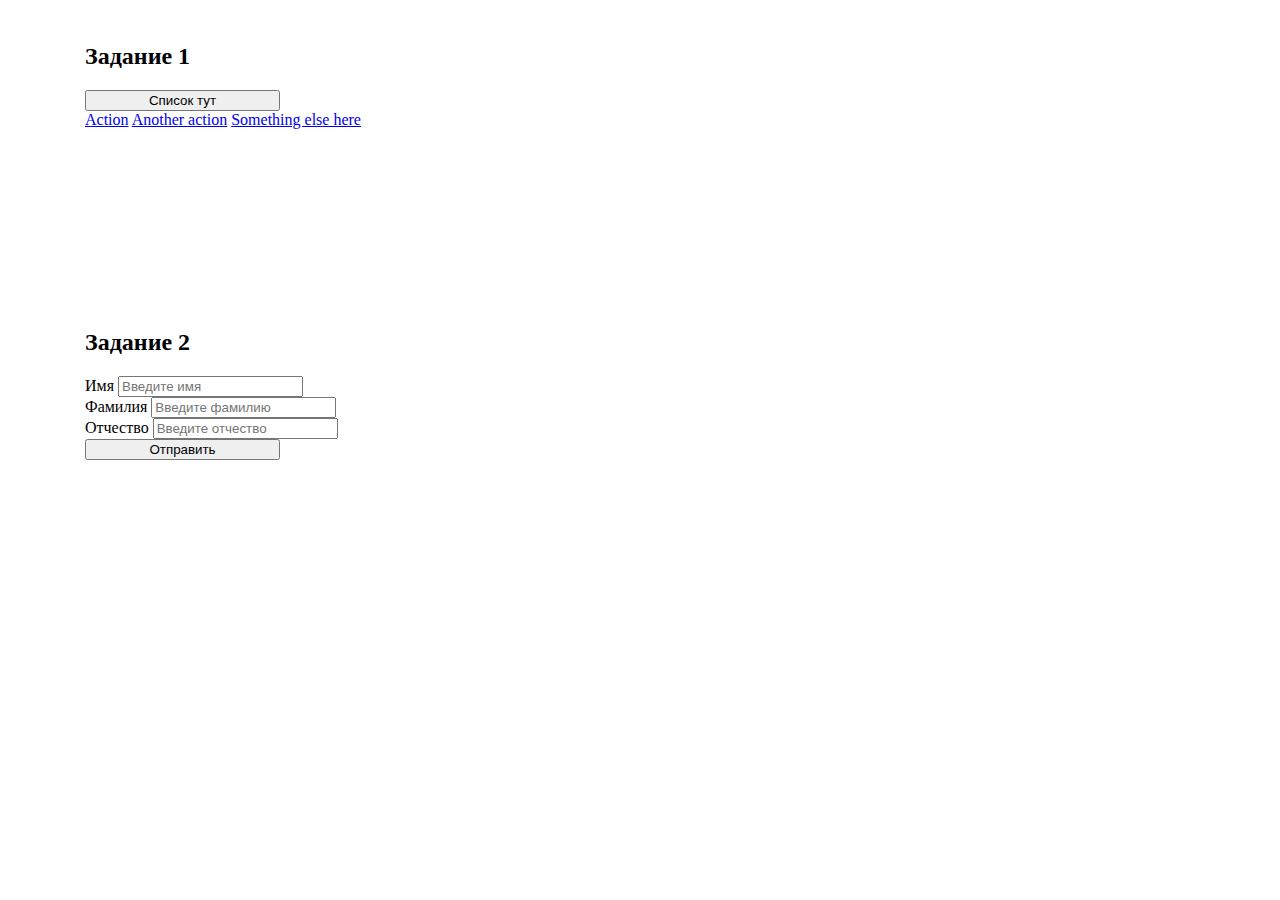
<file: 12_browser-events/exercise_1-2/index.html>
<!DOCTYPE html>
<html lang="ru">

<head>
  <meta charset="UTF-8">
  <meta name="viewport" content="width=device-width, initial-scale=1.0">
  <title>Document</title>
  <link rel="stylesheet" href="https://cdn.jsdelivr.net/npm/bootstrap@4.6.2/dist/css/bootstrap.min.css"
    integrity="sha384-xOolHFLEh07PJGoPkLv1IbcEPTNtaed2xpHsD9ESMhqIYd0nLMwNLD69Npy4HI+N" crossorigin="anonymous">
  <link rel="stylesheet" href="style.css">
</head>

<body>
  <main class="main">
    <!--Задание 1-->
    <h2>Задание 1</h2>
    <div class="dropdown">
      <button class="btn btn-secondary dropdown-toggle" type="button" data-toggle="dropdown" aria-expanded="false">
        Список тут
      </button>
      <div class="dropdown-menu">
        <a class="dropdown-item" href="#">Action</a>
        <a class="dropdown-item" href="#">Another action</a>
        <a class="dropdown-item" href="#">Something else here</a>
      </div>
    </div>

    <!--Задание 2-->

    <div class="container mt-5">
      <h2>Задание 2</h2>
      <form id="myForm">
        <div class="form-group">
          <label for="inputName">Имя</label>
          <input type="text" class="form-control" id="inputName" placeholder="Введите имя">
        </div>
        <div class="form-group">
          <label for="inputLastName">Фамилия</label>
          <input type="text" class="form-control" id="inputLastName" placeholder="Введите фамилию">
        </div>
        <div class="form-group">
          <label for="inputPatronymic">Отчество</label>
          <input type="text" class="form-control" id="inputPatronymic" placeholder="Введите отчество">
        </div>
        <button type="submit" class="btn btn-primary">Отправить</button>
      </form>
      <div id="result"></div>
    </div>
  </main>



  <script src="script.js"></script>
</body>

</html>
</file>
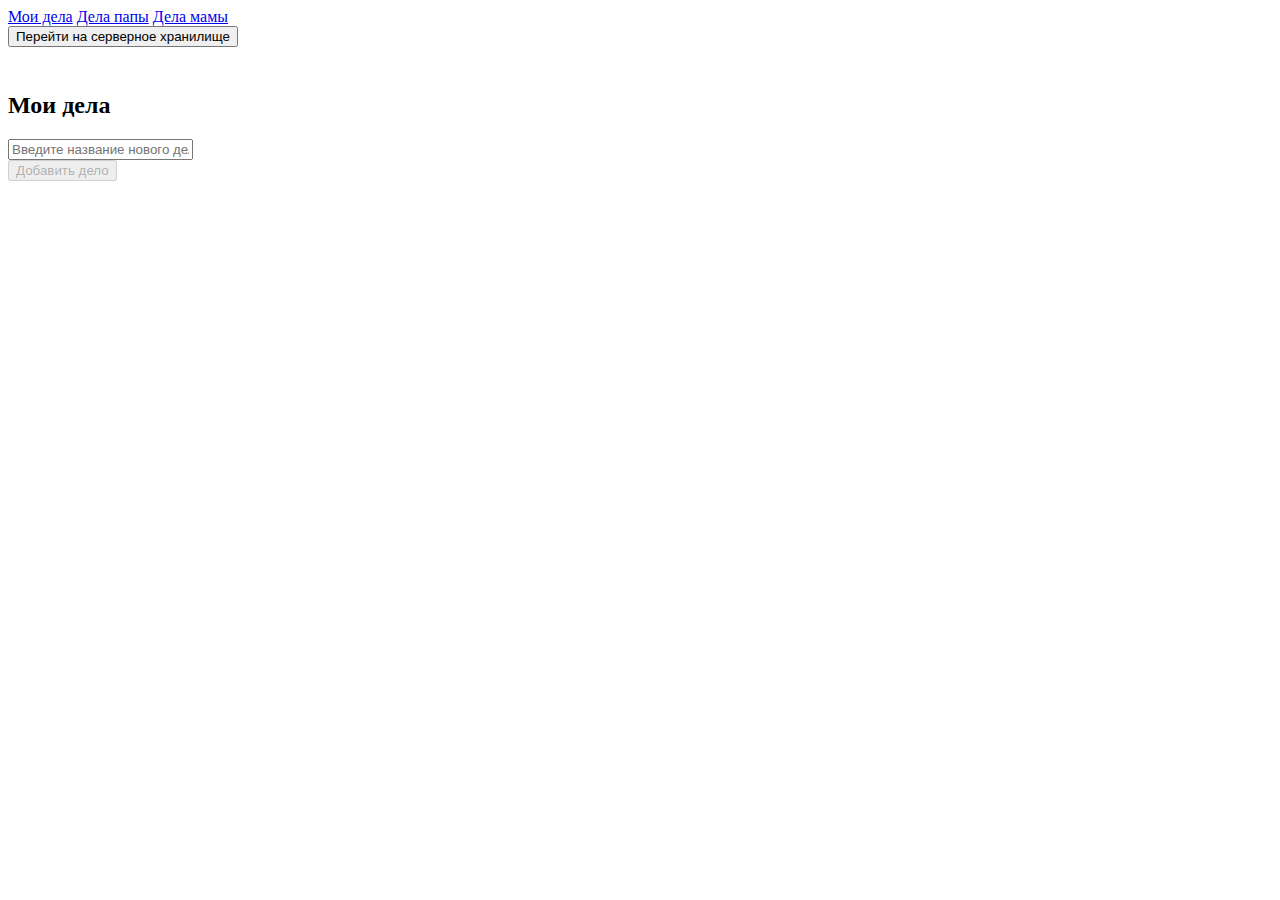
<file: 13_modules/todo/index.html>
<!DOCTYPE html>
<html lang="ru">

<head>
  <meta charset="UTF-8" />
  <meta http-equiv="X-UA-Compatible" content="IE=edge" />
  <meta name="viewport" content="width=device-width, initial-scale=1.0" />
  <link rel="stylesheet" href="https://cdn.jsdelivr.net/npm/bootstrap@4.5.3/dist/css/bootstrap.min.css"
    integrity="sha384-TX8t27EcRE3e/ihU7zmQxVncDAy5uIKz4rEkgIXeMed4M0jlfIDPvg6uqKI2xXr2" crossorigin="anonymous" />
  <script type="module">
    import { switchStorage } from "./todo-app/switchStorage.js";
    switchStorage('my', 'Мои дела');
  </script>
  <title>TODO</title>
</head>

<body>
  <div class="container mb-5">
    <nav class="nav">
      <a href="./index.html" class="nav-link">Мои дела</a>
      <a href="./dad.html" class="nav-link">Дела папы</a>
      <a href="./mom.html" class="nav-link">Дела мамы</a>
    </nav>
  </div>
  <div id="button" class="container"></div>
  <div id="todo-app" class="container"></div>
</body>

</html>
</file>
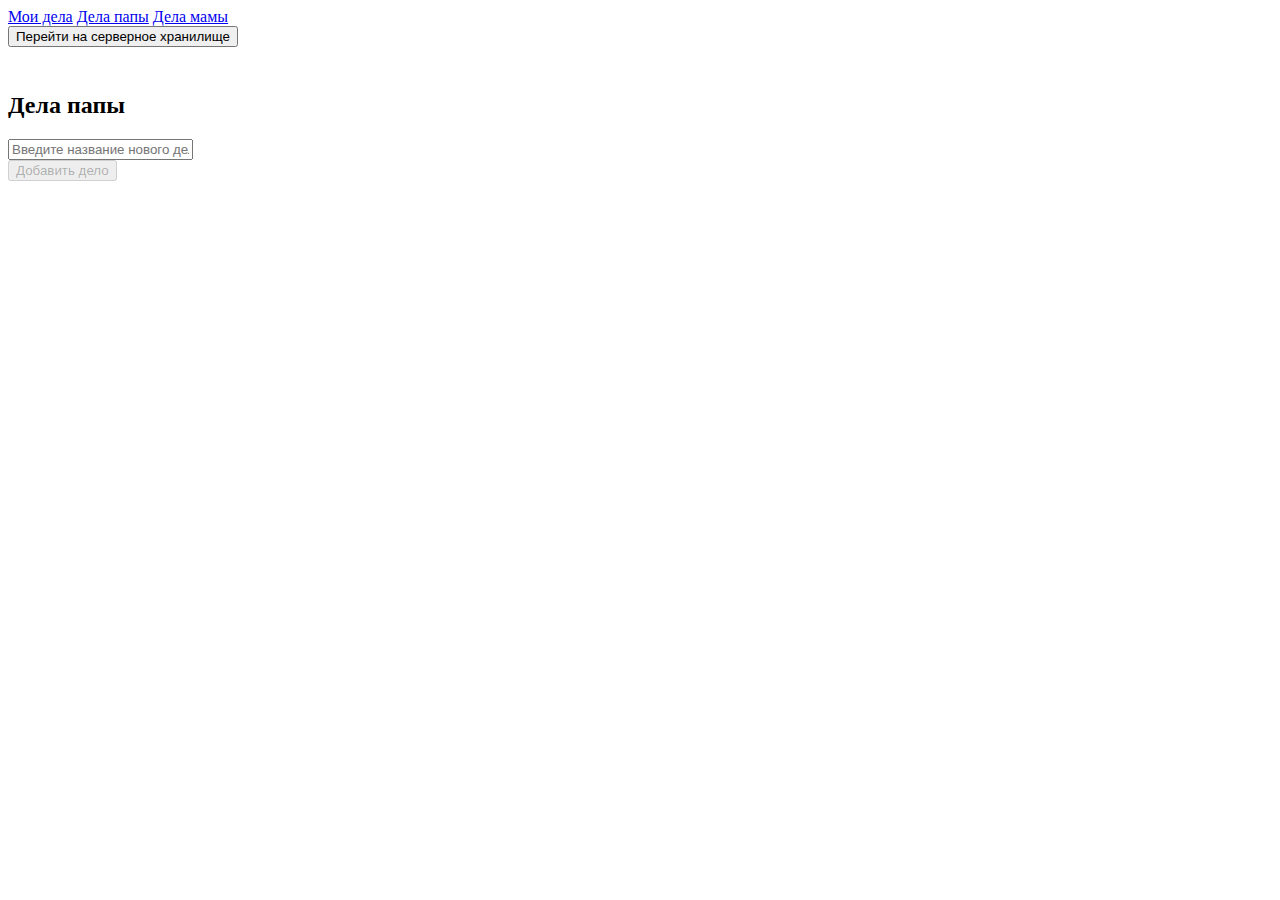
<file: 13_modules/todo/dad.html>
<!DOCTYPE html>
<html lang="ru">

<head>
  <meta charset="UTF-8">
  <meta http-equiv="X-UA-Compatible" content="IE=edge">
  <meta name="viewport" content="width=device-width, initial-scale=1.0">
  <link rel="stylesheet" href="https://cdn.jsdelivr.net/npm/bootstrap@4.5.3/dist/css/bootstrap.min.css"
    integrity="sha384-TX8t27EcRE3e/ihU7zmQxVncDAy5uIKz4rEkgIXeMed4M0jlfIDPvg6uqKI2xXr2" crossorigin="anonymous">
  <script type="module">
    import { switchStorage } from "./todo-app/switchStorage.js";
    switchStorage('dad', 'Дела папы');
  </script>
  <title>TODO</title>
</head>

<body>
  <div class="container mb-5">
    <nav class="nav">
      <a href="./index.html" class="nav-link">Мои дела</a>
      <a href="./dad.html" class="nav-link">Дела папы</a>
      <a href="./mom.html" class="nav-link">Дела мамы</a>
    </nav>
  </div>
  <div id="button" class="container"></div>
  <div id="todo-app" class="container"></div>
</body>

</html>
</file>
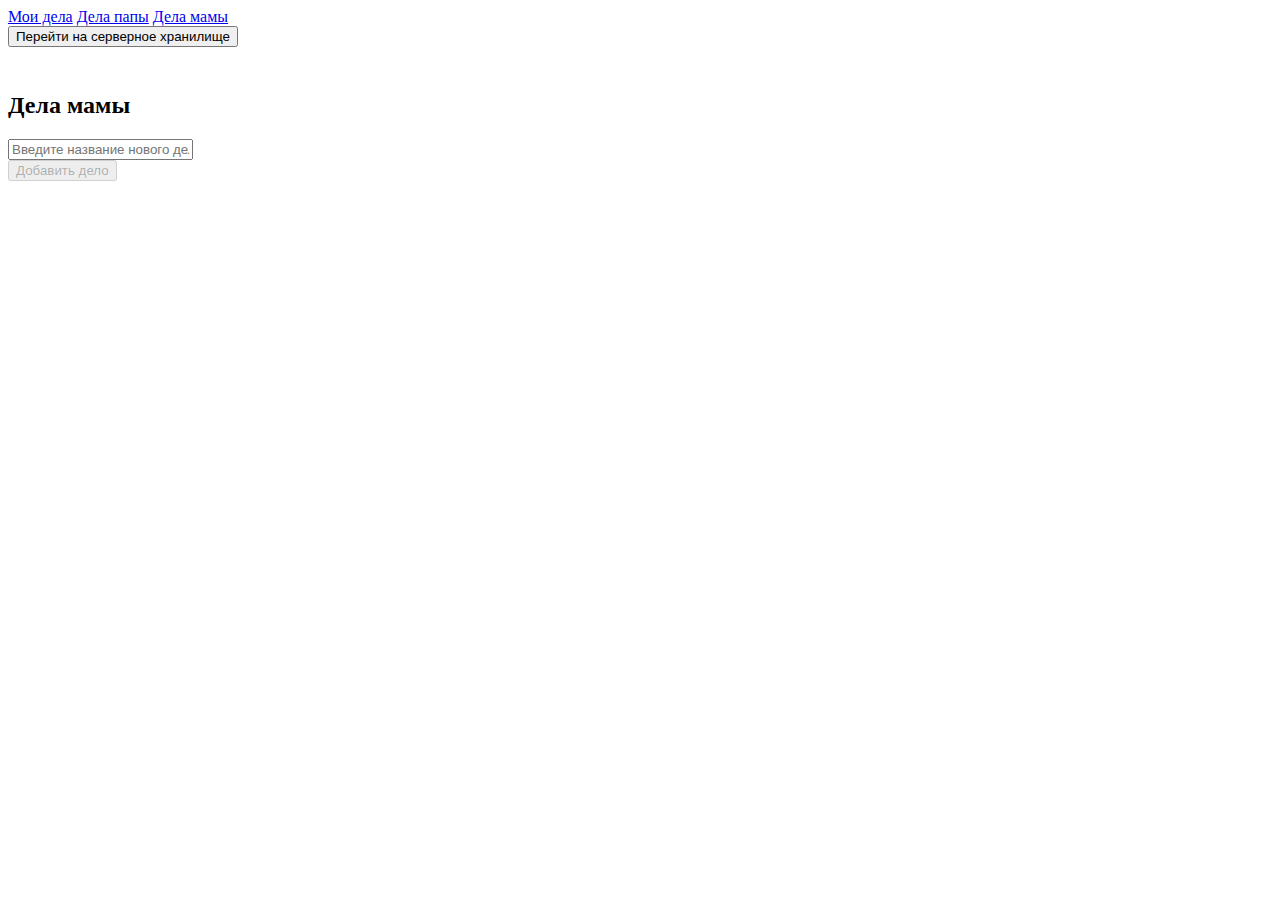
<file: 13_modules/todo/mom.html>
<!DOCTYPE html>
<html lang="ru">

<head>
  <meta charset="UTF-8">
  <meta http-equiv="X-UA-Compatible" content="IE=edge">
  <meta name="viewport" content="width=device-width, initial-scale=1.0">
  <link rel="stylesheet" href="https://cdn.jsdelivr.net/npm/bootstrap@4.5.3/dist/css/bootstrap.min.css"
    integrity="sha384-TX8t27EcRE3e/ihU7zmQxVncDAy5uIKz4rEkgIXeMed4M0jlfIDPvg6uqKI2xXr2" crossorigin="anonymous">
  <script type="module">
    import { switchStorage } from "./todo-app/switchStorage.js";
    switchStorage('mom', 'Дела мамы');
  </script>
  <title>TODO</title>
</head>

<body>
  <div class="container mb-5">
    <nav class="nav">
      <a href="./index.html" class="nav-link">Мои дела</a>
      <a href="./dad.html" class="nav-link">Дела папы</a>
      <a href="./mom.html" class="nav-link">Дела мамы</a>
    </nav>
  </div>
  <div id="button" class="container"></div>
  <div id="todo-app" class="container"></div>
</body>

</html>
</file>
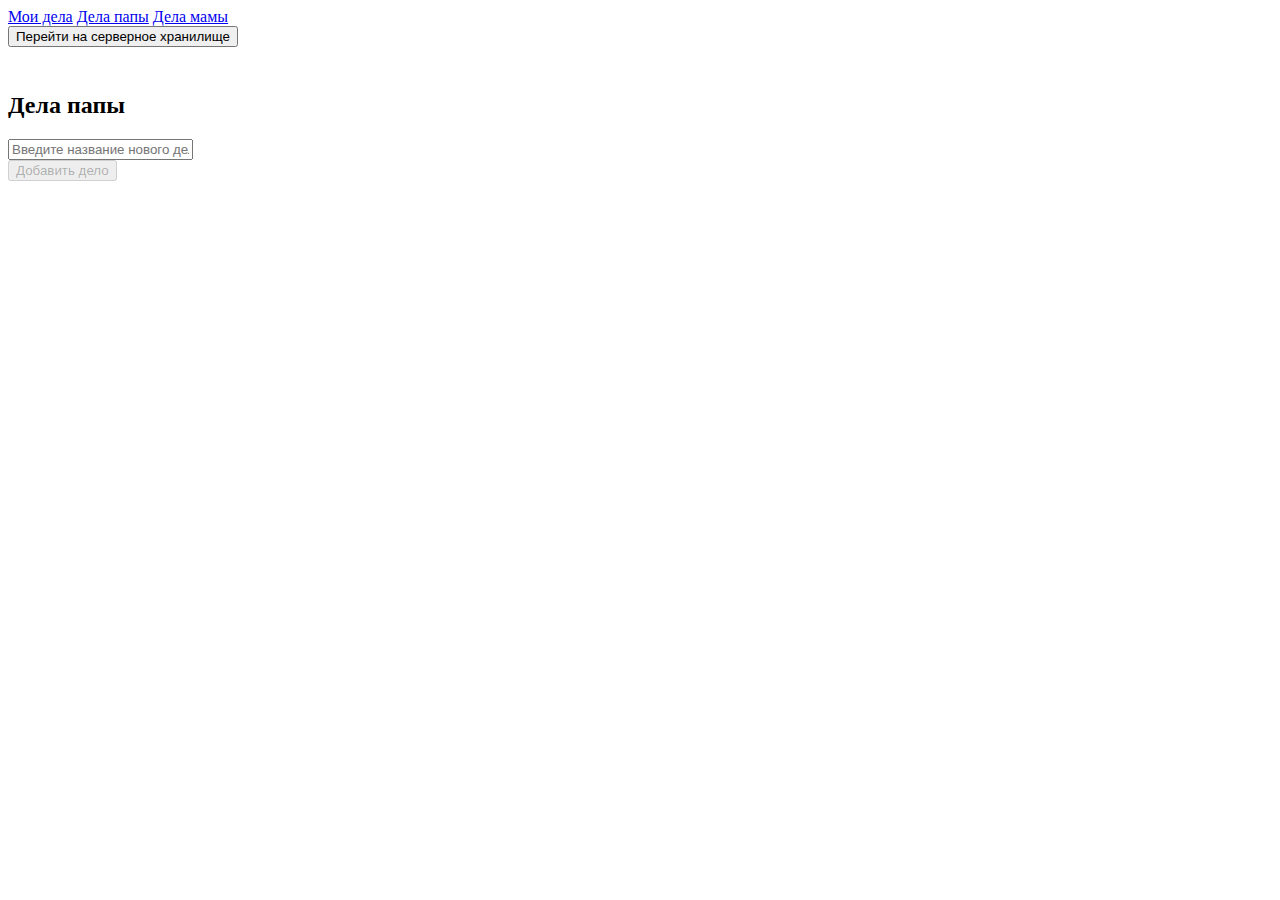
<file: 13_modules/08_dom-basics-2/.vscode/dad.html>
<!DOCTYPE html>
<html lang="ru">

<head>
  <meta charset="UTF-8">
  <meta http-equiv="X-UA-Compatible" content="IE=edge">
  <meta name="viewport" content="width=device-width, initial-scale=1.0">
  <link rel="stylesheet" href="https://cdn.jsdelivr.net/npm/bootstrap@4.5.3/dist/css/bootstrap.min.css"
    integrity="sha384-TX8t27EcRE3e/ihU7zmQxVncDAy5uIKz4rEkgIXeMed4M0jlfIDPvg6uqKI2xXr2" crossorigin="anonymous">
  <script type="module">
    import { switchStorage } from "./todo-app/switchStorage.js";
    switchStorage('dad', 'Дела папы');
  </script>
  <title>TODO</title>
</head>

<body>
  <div class="container mb-5">
    <nav class="nav">
      <a href="index.html" class="nav-link">Мои дела</a>
      <a href="dad.html" class="nav-link">Дела папы</a>
      <a href="mom.html" class="nav-link">Дела мамы</a>
    </nav>
  </div>
  <div id="button" class="container"></div>
  <div id="todo-app" class="container"></div>
</body>

</html>
</file>
<file: 12_browser-events/exercise_1-2/style.css>
.main {
  max-width: 1110px;
  margin: 0 auto;
  padding: 15px 15px;
}
/*Задание 1*/
.dropdown {
  top: 50px;
}

.btn {
  width: 195px;
}

.dropdown-menu {
  left: auto;
}

.block {
  display: block;
}

/*Задание 2*/
.mt-5 {
  margin-top: 200px !important;
}

#myForm {
  margin-bottom: 20px;
}
</file>
